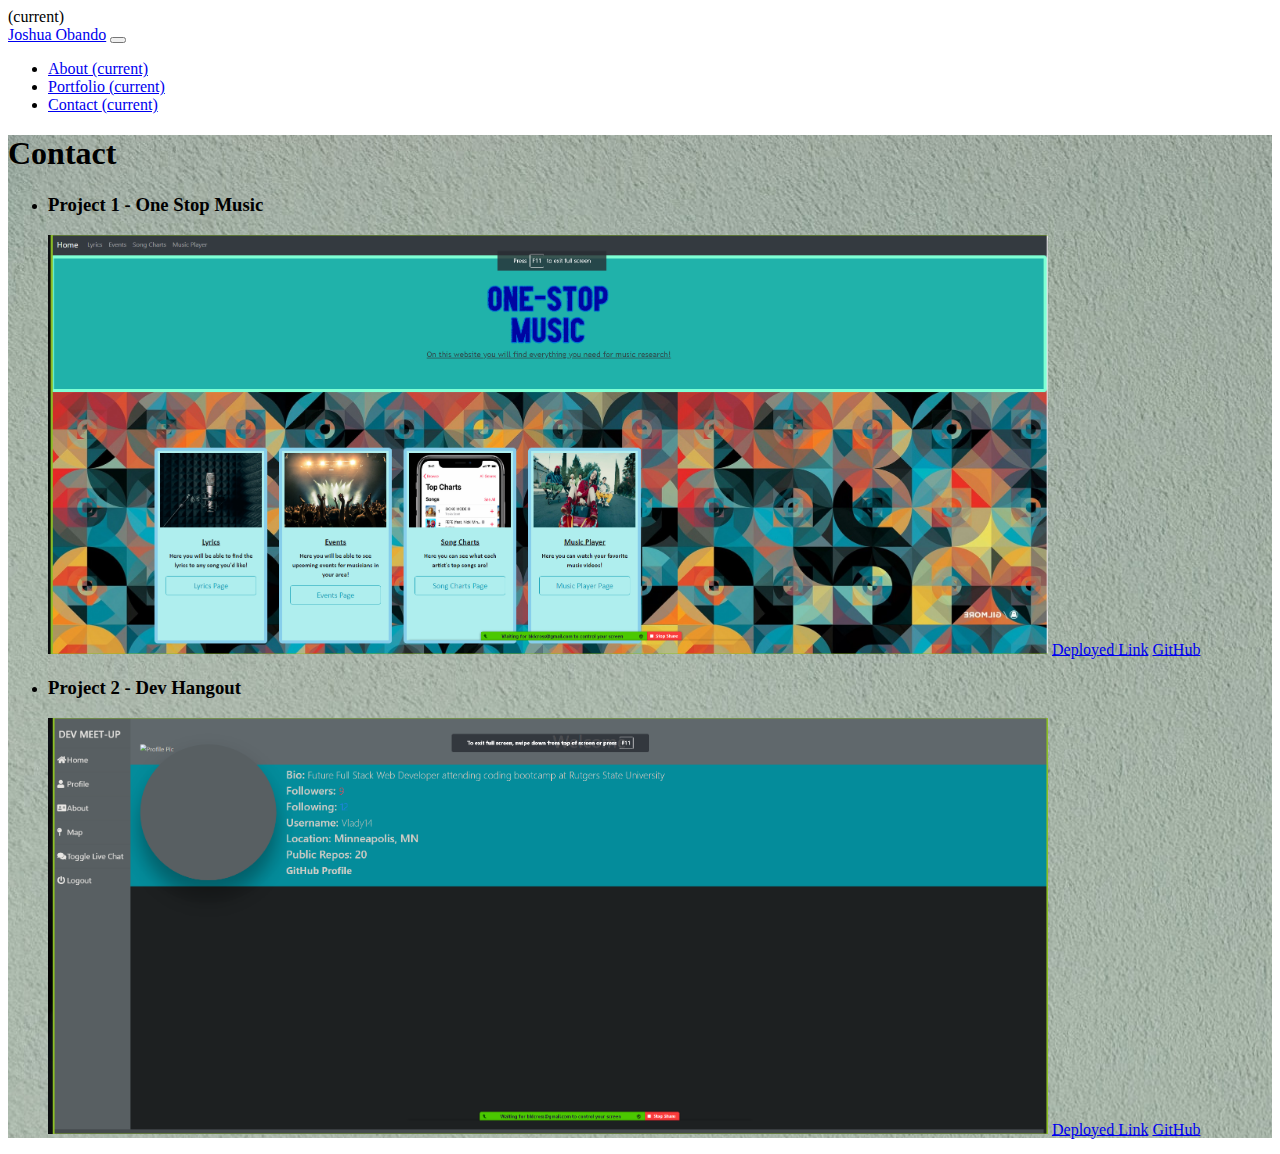
<file: portfolio.html>
<span class="sr-only">(current)</span>
 <!doctype html>
 <html lang="en">

 <head>
     <!-- Required meta tags -->
     <meta charset="utf-8">
     <meta name="viewport" content="width=device-width, initial-scale=1, shrink-to-fit=yes">

     <!-- Bootstrap CSS -->
     <link rel="stylesheet" href="https://cdn.jsdelivr.net/npm/bootstrap@4.5.3/dist/css/bootstrap.min.css"
         integrity="sha384-TX8t27EcRE3e/ihU7zmQxVncDAy5uIKz4rEkgIXeMed4M0jlfIDPvg6uqKI2xXr2" crossorigin="anonymous">
     <link rel="stylesheet" href="assets/style.css">
     <title>Portfolio</title>
 </head>

 <body>

     <nav class="navbar navbar-expand-lg navbar-light bg-light">
         <a class="navbar-brand" href="index.html">Joshua Obando</a>
         <button class="navbar-toggler" type="button" data-toggle="collapse" data-target="#navbarSupportedContent"
             aria-controls="navbarSupportedContent" aria-expanded="false" aria-label="Toggle navigation">
             <span class="navbar-toggler-icon"></span>
         </button>
         <div class="collapse navbar-collapse" id="navbarSupportedContent">
             <ul class="nav navbar-nav ml-auto">
                 <li class="nav-item">
                     <a class="nav-link" href="index.html">About <span class="sr-only">(current)</span></a>
                 </li>
                 <li class="nav-item">
                     <a class="nav-link" href="portfolio.html">Portfolio <span class="sr-only">(current)</span></a>
                 </li>
                 <li class="nav-item">
                     <a class="nav-link" href="contact.html">Contact <span class="sr-only">(current)</span></a>
                 </li>
             </ul>
         </div>
     </nav>

     <div class="container-fluid min-vh-100 bg-info" style="background-image: url(img/lamp.jpg);">
         <div class="container">
             <div class="row">
                 <div class="col-md-3">
                     <h1>Contact</h1>
                     <ul>
                         <li>
                             <h3>Project 1 - One Stop Music</h3>
                             <img class="pro1" src="assets/img/Screenshot.png" />
                             <a href="https://joshobando.github.io/projectuno/">Deployed Link</a>
                             <a href="https://github.com/mitchreid14/project1group5/tree/joshbranch">GitHub</a>

                         </li>
                         <li>
                             <h3>Project 2 - Dev Hangout</h3>
                             <img class="pro2" src="assets/img/Screenshot2.png" />
                             <a href="https://dev-hangout.herokuapp.com/">Deployed Link</a>
                             <a href="https://github.com/Vlady14/Dev-Hangout">GitHub</a>
                         </li>
                     </ul>
                 </div>
             </div>
         </div>
     </div>

     <!-- Optional JavaScript; choose one of the two! -->

     <!-- Option 1: jQuery and Bootstrap Bundle (includes Popper) -->
     <script src="https://code.jquery.com/jquery-3.5.1.slim.min.js"
         integrity="sha384-DfXdz2htPH0lsSSs5nCTpuj/zy4C+OGpamoFVy38MVBnE+IbbVYUew+OrCXaRkfj" crossorigin="anonymous">
     </script>
     <script src="https://cdn.jsdelivr.net/npm/bootstrap@4.5.3/dist/js/bootstrap.bundle.min.js"
         integrity="sha384-ho+j7jyWK8fNQe+A12Hb8AhRq26LrZ/JpcUGGOn+Y7RsweNrtN/tE3MoK7ZeZDyx" crossorigin="anonymous">
     </script>

     <!-- Option 2: jQuery, Popper.js, and Bootstrap JS
    <script src="https://code.jquery.com/jquery-3.5.1.slim.min.js" integrity="sha384-DfXdz2htPH0lsSSs5nCTpuj/zy4C+OGpamoFVy38MVBnE+IbbVYUew+OrCXaRkfj" crossorigin="anonymous"></script>
    <script src="https://cdn.jsdelivr.net/npm/popper.js@1.16.1/dist/umd/popper.min.js" integrity="sha384-9/reFTGAW83EW2RDu2S0VKaIzap3H66lZH81PoYlFhbGU+6BZp6G7niu735Sk7lN" crossorigin="anonymous"></script>
    <script src="https://cdn.jsdelivr.net/npm/bootstrap@4.5.3/dist/js/bootstrap.min.js" integrity="sha384-w1Q4orYjBQndcko6MimVbzY0tgp4pWB4lZ7lr30WKz0vr/aWKhXdBNmNb5D92v7s" crossorigin="anonymous"></script>
</file>
<file: assets/style.css>
.img-fluid {
    width: 100%;
    max-width: 300px;
    height: auto;
}

#wrapper-image{
    width: 100%;
    max-width: 300px;
}

.div {
    word-wrap: break-word;
}

.style {
    background-image: url("img/lamp.jpg");
  background-size: cover; 
}

.pro1{
    width: 1000px;
}
.pro2{
    width: 1000px;
}
</file>
